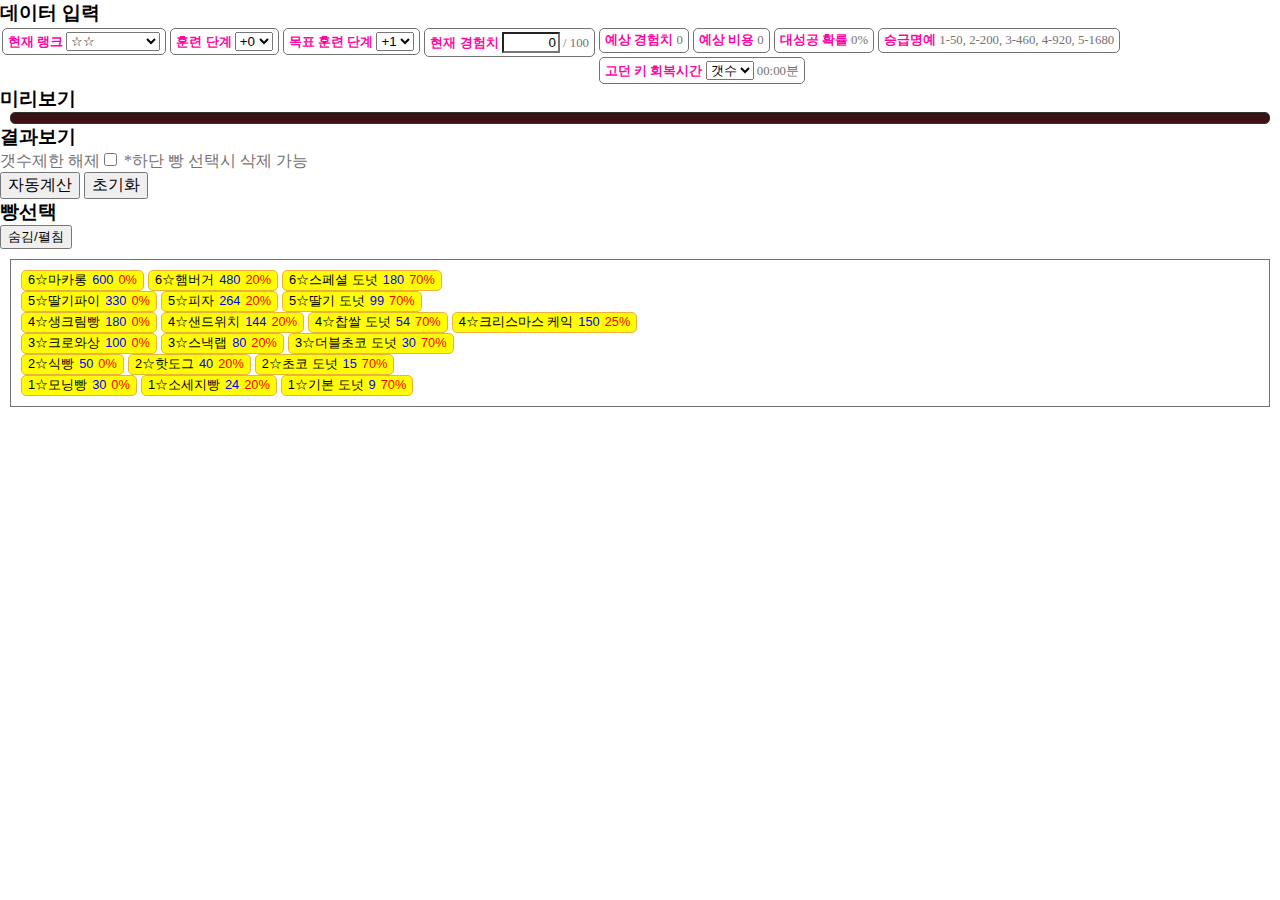
<file: index.html>
<!doctype html>
<html lang="ko">
<head>
	<meta charset="UTF-8">
	<meta name="viewport" content="width=device-width, initial-scale=1, maximum-scale=1, user-scalable=no">
	<meta http-equiv="X-UA-Compatible" content="ie=edge">
	<title>인덱스</title>
	<meta name="format-detection" content="telephone=no">
	<meta name="theme-color" content="#ffffff">
	<link href="./static/img/favicon.ico" rel="shrtcut icon">
	<link href="./static/img/favicon.png" rel="apple-touch-icon-precomposed">
</head>
<body>
	<script>
		location.href="./page/cq_bread.html";
	</script>
</body>
</html>
</file>
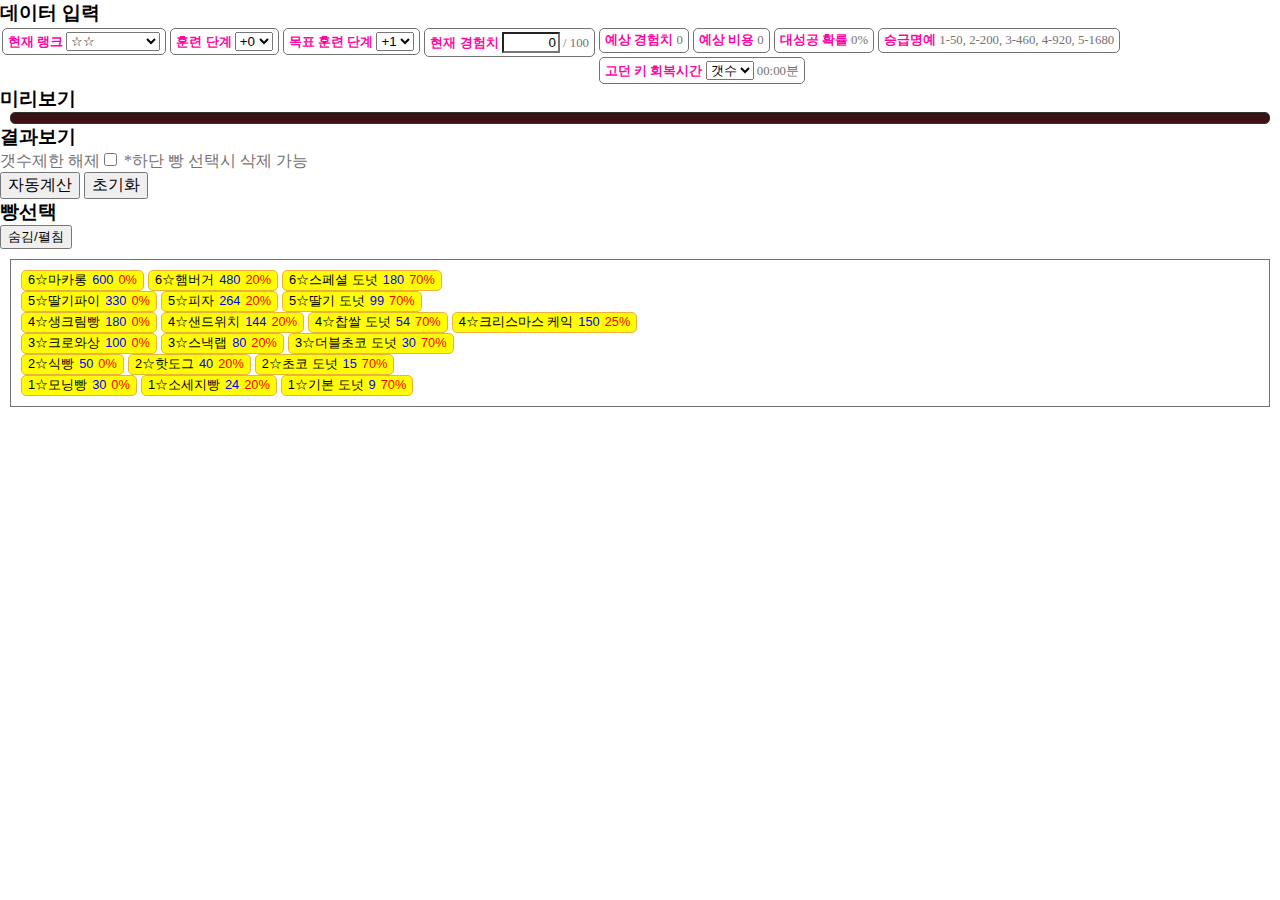
<file: page/cq_bread.html>
<!doctype html> 
<html> 
	<head> 
		<meta charset="UTF-8"> 
		<meta name="viewport" content="width=device-width, initial-scale=1.0, maximum-scale=1.0, user-scalable=0" />
		<title>크루세이더 빵계산기</title> 
		<link rel="stylesheet" href="../css/cq_common.css" />
		<script src="../script/jquery-2.1.1.min.js"></script>
		<script src="../script/default.js"></script>
	</head> 
	<body>
		<section>
			<h1>데이터 입력</h1>
			<article>
				<div class="form_grp">
					<h2><label for="cur_star">현재 랭크</label></h2>
					<select name="" id="cur_star">
						<option value="600">☆☆</option>
						<option value="1300">☆☆☆</option>
						<option value="1900">☆☆☆☆</option>
						<option value="3200">☆☆☆☆☆</option>
						<option value="4900">☆☆☆☆☆☆</option>
					</select>
				</div>
				<div class="form_grp">
					<h2><label for="cur_enchant">훈련 단계</label></h2>
					<select name="" id="cur_enchant">
						<option value="0">+0</option>
						<option value="100">+1</option>
						<option value="800">+2</option>
						<option value="2900">+3</option>
						<option value="7900">+4</option>
					</select>
				</div>
				<div class="form_grp">
					<h2><label for="pur_enchant">목표 훈련 단계</label></h2>
					<select name="" id="pur_enchant">
						<option value="100">+1</option>
						<option value="800">+2</option>
						<option value="2900">+3</option>
						<option value="7900">+4</option>
						<option value="18500">+5</option>
					</select>
				</div>
				<div class="form_grp">
					<h2><label for="cur_exp">현재 경험치</label></h2>
					<input type="text" id="cur_exp" value="0"> / 
					<span class="max_exp" >100</span>
				</div>
				<div class="form_grp">
					<h2>예상 경험치</h2>
					<span class="cast_exp" value="">0</span>
				</div>
				<div class="form_grp">
					<h2>예상 비용</h2>
					<span class="cast_gold" value="">0</span>
				</div>
				<div class="form_grp">
					<h2>대성공 확률</h2>
					<span class="bonus_pnt">0</span>%
				</div>
				<div class="form_grp">
					<h2>승급명예</h2>
					<span class="">1-50, 2-200, 3-460, 4-920, 5-1680</span>
				</div>
				<div class="form_grp">
					<h2><label for="ancient_key">고던 키 회복시간</label></h2>
					<select name="" id="ancient_key">
						<option disabled selected>갯수</option>
						<option value="1">1</option>
						<option value="2">2</option>
						<option value="3">3</option>
						<option value="4">4</option>
						<option value="5">5</option>
						<option value="6">6</option>
						<option value="7">7</option>
						<option value="8">8</option>
						<option value="9">9</option>
						<option value="10">10</option>
					</select>
					<span class="ancient_key_time">00:00</span>분
				</div>
				<section class="wrap_preview">
					<h1>미리보기</h1>
					<article>
						<div class="max_pnt">
							<div class="cur_pnt"></div>
							<div class="bon_pnt"></div>
						</div>
					</article>
				</section>
				<section>
					<h1>결과보기</h1><label for="chk_bread_count">갯수제한 해제</label><input type="checkbox" id="chk_bread_count">
					<span>*하단 빵 선택시 삭제 가능</span>
					<article class="wrap_result"></article>
				</section>
				<button type="button" class="btn_primary" id="btn_auto">자동계산</button>
				<button type="button" class="btn_primary" id="btn_reset">초기화</button>
				<div class="wrap_sel_bread">
					<h1>빵선택</h1><button type="button" class="fold">숨김/펼침</button>
					<ul>
						<!-- 6성 -->
						<li>
							<button type="button"><span class="rank">6☆</span><span class="bread_tit">마카롱</span><span class="bread_value">600</span><span class="bonus">0</span></button>
							<button type="button"><span class="rank">6☆</span><span class="bread_tit">햄버거</span><span class="bread_value">480</span><span class="bonus">20</span></button>
							<button type="button"><span class="rank">6☆</span><span class="bread_tit">스페셜 도넛</span><span class="bread_value">180</span><span class="bonus">70</span></button>
						</li>
						<!-- 5성 -->
						<li>
							<button type="button"><span class="rank">5☆</span><span class="bread_tit">딸기파이</span><span class="bread_value">330</span><span class="bonus">0</span></button>
							<button type="button"><span class="rank">5☆</span><span class="bread_tit">피자</span><span class="bread_value">264</span><span class="bonus">20</span></button>
							<button type="button"><span class="rank">5☆</span><span class="bread_tit">딸기 도넛</span><span class="bread_value">99</span><span class="bonus">70</span></button>
						</li>
						<!-- 4성 -->
						<li>
							<button type="button"><span class="rank">4☆</span><span class="bread_tit">생크림빵</span><span class="bread_value">180</span><span class="bonus">0</span></button>
							<button type="button"><span class="rank">4☆</span><span class="bread_tit">샌드위치</span><span class="bread_value">144</span><span class="bonus">20</span></button>
							<button type="button"><span class="rank">4☆</span><span class="bread_tit">찹쌀 도넛</span><span class="bread_value">54</span><span class="bonus">70</span></button>
							<button type="button"><span class="rank">4☆</span><span class="bread_tit">크리스마스 케익</span><span class="bread_value">150</span><span class="bonus">25</span></button>
						</li>
						<!-- 3성 -->
						<li>
							<button type="button"><span class="rank">3☆</span><span class="bread_tit">크로와상</span><span class="bread_value">100</span><span class="bonus">0</span></button>
							<button type="button"><span class="rank">3☆</span><span class="bread_tit">스낵랩</span><span class="bread_value">80</span><span class="bonus">20</span></button>
							<button type="button"><span class="rank">3☆</span><span class="bread_tit">더블초코 도넛</span><span class="bread_value">30</span><span class="bonus">70</span></button>
						</li>
						<!-- 2성 -->
						<li>
							<button type="button"><span class="rank">2☆</span><span class="bread_tit">식빵</span><span class="bread_value">50</span><span class="bonus">0</span></button>
							<button type="button"><span class="rank">2☆</span><span class="bread_tit">핫도그</span><span class="bread_value">40</span><span class="bonus">20</span></button>
							<button type="button"><span class="rank">2☆</span><span class="bread_tit">초코 도넛</span><span class="bread_value">15</span><span class="bonus">70</span></button>
						</li>
						<!-- 1성 -->
						<li>
							<button type="button"><span class="rank">1☆</span><span class="bread_tit">모닝빵</span><span class="bread_value">30</span><span class="bonus">0</span></button>
							<button type="button"><span class="rank">1☆</span><span class="bread_tit">소세지빵</span><span class="bread_value">24</span><span class="bonus">20</span></button>
							<button type="button"><span class="rank">1☆</span><span class="bread_tit">기본 도넛</span><span class="bread_value">9</span><span class="bonus">70</span></button>
						</li>
					</ul>
				</div>
			</article>
		</section>
	</body> 
</html>
</file>
<file: css/cq_common.css>
@charset "utf-8";html,body,h1,h2,h3,h4,h5,h6,div,p,blockquote,pre,address,ul,ol,li,dl,dt,dd,table,caption,th,td,form,fieldset,legend,hr{margin:0;padding:0}body{color:#fff;font-family:'Nanum Gothic','나눔 고딕',dotum,gulim;color:#767173}ul,ol,li,dl,dt,dd{list-style:none}img,fieldset{border:none}html,body{width:100%;height:100%}input[type=text],input[type=password],input[type=submit],input[type=image]{-webkit-appearance:none}h1{clear:both;font-size:1.2rem;color:#000}h2{display:inline-block;font-size:.8rem;color:#ff05a4}.form_grp{float:left;margin:2px;padding:3px 5px;border:1px solid #737373;border-radius:5px;text-align:right;font-size:.8rem}.form_grp input{width:50px}.form_grp #cur_exp{text-align:right}.form_grp .bonus_pnt.done{color:red}.wrap_sel_bread{clear:both}.wrap_sel_bread ul{margin:10px;padding:10px;border:1px solid #737373}.wrap_sel_bread ul li button{border-radius:5px;background:#fffc06;font-size:.8rem;border:1px solid #eeb13b}.wrap_sel_bread ul li button .bread_value{padding-left:5px;color:#00f}.wrap_sel_bread ul li button .bonus{padding-left:5px;color:red}.wrap_preview .max_pnt{position:relative;overflow:hidden;margin:0 10px;border:1px solid #333;border-radius:5px;height:10px;background:#3b1315}.wrap_preview .cur_pnt,.wrap_preview .bon_pnt{position:absolute;top:0;left:0;float:left;width:0;height:10px;background:#fff030}.wrap_preview .cur_pnt.bon_pnt,.wrap_preview .bon_pnt.bon_pnt{background:#44ff89}.wrap_result .result_bread{display:inline-block;margin:5px 0 5px 5px;padding:5px;border:1px solid #333;background:#eee;border-radius:5px;font-size:.8rem;color:#000}.wrap_result .result_bread:active{position:relative;background:#777}.wrap_result .result_bread .bread_value,.wrap_result .result_bread .rank,.wrap_result .result_bread .bonus{display:none}.btn_primary{font-size:1rem}
</file>
